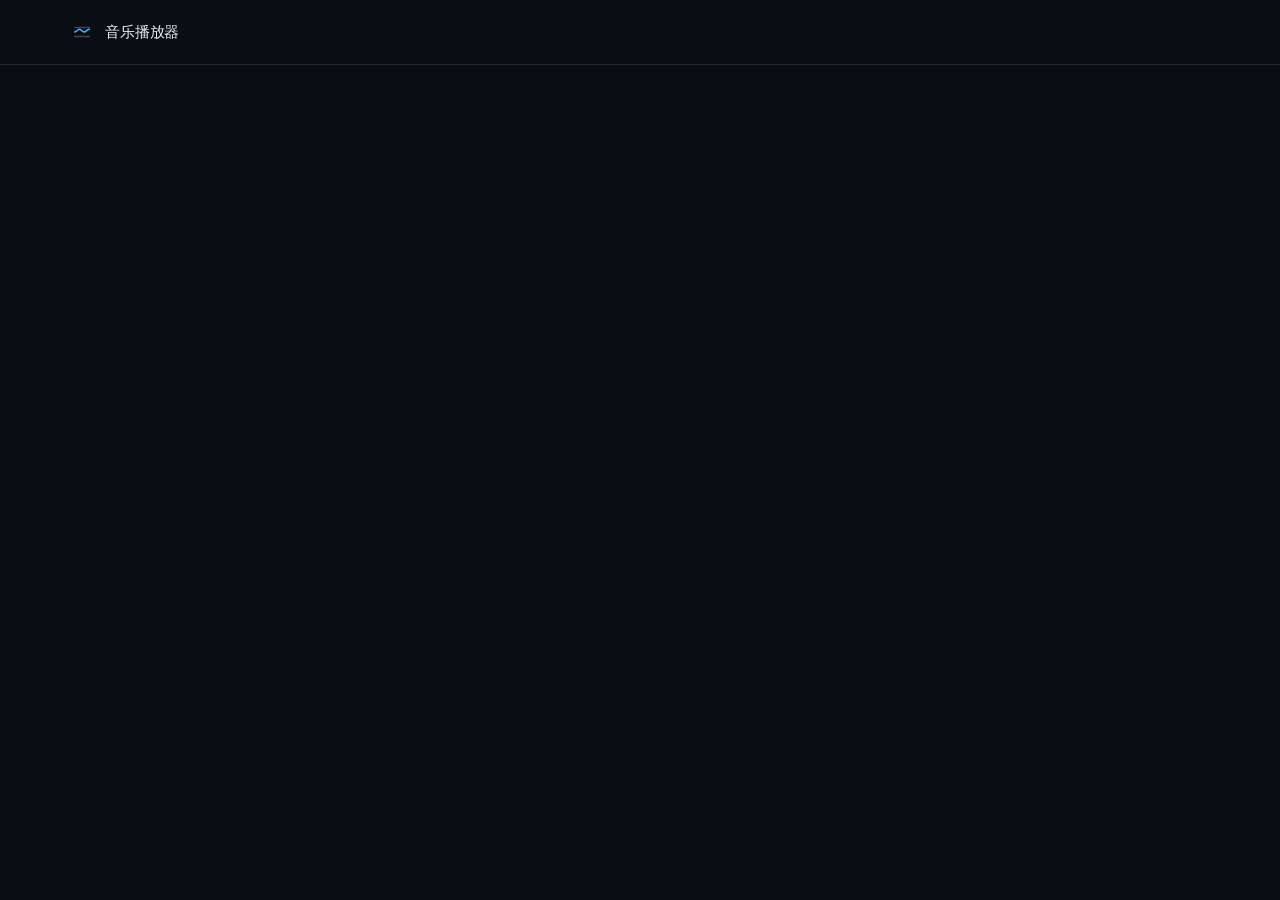
<file: ui/index.html>
<!doctype html>
<html lang="zh-CN" data-type="software">
<head>
<meta charset="utf-8">
<meta name="viewport" content="width=device-width,initial-scale=1,viewport-fit=cover">
<meta name="page-type" content="software">
<meta name="site-kind" content="software">
<title>音乐播放器</title>
<meta name="description" content="本机音频播放器：把文件加进来，顺序、单曲、随机三种模式，进度与音量留在这一页。">
<meta property="og:title" content="音乐播放器">
<meta property="og:description" content="本机音频播放器：把文件加进来，顺序、单曲、随机三种模式，进度与音量留在这一页。">
<meta property="og:type" content="website">
<meta name="twitter:card" content="summary">
<meta name="theme-color" content="#0a0d14">
<link rel="icon" href="[data-uri]">
<link rel="stylesheet" href="style.css">
<script>document.documentElement.classList.add('js');</script>
</head>
<body class="app">
  <header class="topbar">
    <div class="wrap topbar-in">
    <a class="skip-link" href="#stage">跳到播放器</a>
    <span class="mark" aria-hidden="true">
      <svg viewBox="0 0 24 24"><path d="M4 7h16M4 17h16" opacity=".38"/><path class="mark-wave" d="M4 12c2.6 0 2.6-3 5.2-3s2.6 3 5.2 3 2.6-3 5.6-3"/></svg>
    </span>
    <span class="wordmark">音乐播放器</span>
    <span class="stat" id="listen" hidden></span>
    </div>
  </header>

  <main class="stage wrap" id="stage" tabindex="-1">
    <section class="now" aria-label="正在播放">
      <div class="title">
        <h1 id="title">还没有音乐</h1>
        <p class="artist" id="artist"></p>
      </div>

      <canvas class="viz" id="viz" aria-hidden="true"></canvas>

      <div class="controls">
        <div class="seek">
          <input id="seek" type="range" min="0" max="1" step="0.05" value="0" aria-label="播放进度" disabled>
          <div class="times">
            <time id="elapsed">0:00</time>
            <time id="total">0:00</time>
          </div>
        </div>

        <div class="transport">
          <div class="modes" role="group" aria-label="播放模式">
            <button type="button" data-mode="sequence" aria-pressed="true">顺序</button>
            <button type="button" data-mode="single" aria-pressed="false">单曲</button>
            <button type="button" data-mode="random" aria-pressed="false">随机</button>
          </div>

          <div class="buttons">
            <button type="button" class="ic" id="prev" aria-label="上一首" disabled>
              <svg viewBox="0 0 24 24" aria-hidden="true"><path d="M17 5.6v12.8M15 12 5.5 5.4v13.2z"/></svg>
            </button>
            <button type="button" class="play" id="play" aria-label="播放" disabled>
              <svg class="i-play" viewBox="0 0 24 24" aria-hidden="true"><path d="M8.5 5.2v13.6L19 12z"/></svg>
              <svg class="i-pause" viewBox="0 0 24 24" aria-hidden="true"><path d="M9 5.4h2.6v13.2H9zM13.4 5.4H16v13.2h-2.6z"/></svg>
            </button>
            <button type="button" class="ic" id="next" aria-label="下一首" disabled>
              <svg viewBox="0 0 24 24" aria-hidden="true"><path d="M7 5.6v12.8M9 12l9.5-6.6v13.2z"/></svg>
            </button>
          </div>

          <label class="volume" aria-label="音量">
            <svg viewBox="0 0 24 24" aria-hidden="true"><path d="M4 9.5h3.2L12 5.5v13L7.2 14.5H4z"/><path d="M15.4 9.2a4 4 0 0 1 0 5.6M18 6.6a7.6 7.6 0 0 1 0 10.8"/></svg>
            <input id="volume" type="range" min="0" max="1" step="0.02" value="0.8">
          </label>
        </div>
      </div>
    </section>

    <section class="library" aria-label="曲库">
      <div class="lib-head">
        <h2>曲库</h2>
        <span class="count" id="count"></span>
        <button type="button" class="pick" id="add">添加文件</button>
      </div>
      <ol class="tracks" id="tracks"></ol>
      <p class="foot" id="hint">文件留在本机，不上传；关掉这一页要重新添加。</p>
      <p class="foot foot--status" id="status" role="status"></p>
    </section>
  </main>

<input type="file" id="picker" accept=".mp3,.m4a,.aac,.flac,.wav,.ogg,.oga,.opus,audio/*" multiple hidden>
<script src="nous-plugin.js"></script>
<script src="app.js"></script>
</body>
</html>
</file>
<file: ui/style.css>
@font-face{
  font-family:"Mona Sans";font-style:normal;font-weight:400 700;font-display:swap;
  src:url(fonts/mona-sans-latin.woff2) format("woff2");
}
@font-face{
  font-family:"Geist Mono";font-style:normal;font-weight:400 500;font-display:swap;
  src:url(fonts/geist-mono-latin.woff2) format("woff2");
}

:root{
  --bg:#0a0d14;
  --panel:#0e131d;
  --panel-2:#141b27;
  --ink:#e9edf3;
  --muted:#93a0b6;
  --accent:#5ab9fc;
  --accent-ink:#07131d;
  --rule:rgba(233,237,243,.12);
  --hair:rgba(233,237,243,.22);
  --r-sm:8px;
  --gut:clamp(20px,5.55vw,80px);
  --font:"Mona Sans","PingFang SC","Microsoft YaHei","Noto Sans SC",system-ui,sans-serif;
  --mono:"Geist Mono",ui-monospace,"SFMono-Regular",Consolas,monospace;
  --t-h1:clamp(28px,3.5vw,50px);
  --t-body:16px;
  --t-small:13px;
  color-scheme:dark;
}
:root[data-theme="light"]{
  --bg:#fbfbfd;
  --panel:#f2f4f8;
  --panel-2:#e9edf4;
  --ink:#0f1622;
  --muted:#57637a;
  --accent:#0b6fb8;
  --accent-ink:#ffffff;
  --rule:rgba(15,22,34,.12);
  --hair:rgba(15,22,34,.22);
  color-scheme:light;
}

*{box-sizing:border-box}
html,body{margin:0}
body{
  background:var(--bg);color:var(--ink);
  font-family:var(--font);font-size:var(--t-body);line-height:1.5;
  -webkit-font-smoothing:antialiased;text-rendering:optimizeLegibility;
  font-variant-numeric:tabular-nums;
  overflow-x:hidden;
}
h1,h2,p,ol,li,time{margin:0}
ol{padding:0;list-style:none}

.vh{position:absolute;width:1px;height:1px;margin:-1px;padding:0;overflow:hidden;clip-path:inset(50%);white-space:nowrap}
.skip-link{
  position:absolute;left:var(--gut);top:8px;z-index:20;padding:8px 14px;
  background:var(--ink);color:var(--bg);border-radius:var(--r-sm);font-size:var(--t-small);text-decoration:none;
  transform:translateY(-160%);transition:transform .18s ease;
}
.skip-link:focus-visible{transform:translateY(0)}
:focus-visible{outline:2px solid var(--accent);outline-offset:2px;border-radius:4px}

/* shell --------------------------------------------------------------- */
.app{min-height:100svh;display:flex;flex-direction:column}
.wrap{width:min(100% - 2 * var(--gut),1280px);margin-inline:auto}
.topbar{flex:none;border-bottom:1px solid var(--rule)}
.topbar-in{height:64px;display:flex;align-items:center;gap:12px}
.mark svg{display:block;width:22px;height:22px;fill:none;stroke:var(--muted);stroke-width:1.6;stroke-linecap:round}
.mark .mark-wave{stroke:var(--accent)}
.wordmark{font-size:15px;font-weight:500;letter-spacing:-.01em}
.stat{margin-left:auto;font-family:var(--mono);font-size:var(--t-small);color:var(--muted)}

.stage{
  flex:1 1 auto;min-height:0;display:grid;
  grid-template-columns:minmax(0,1fr) minmax(0,1fr);
  grid-template-rows:minmax(0,1fr);
  gap:0;
  padding:clamp(20px,3vh,36px) 0 clamp(20px,3vh,32px);
  outline:none;
}
@media (min-width:901px){
  .app{height:100svh;overflow:hidden}
}

/* now playing --------------------------------------------------------- */
.now{display:flex;flex-direction:column;min-height:0;min-width:0;padding-right:clamp(24px,3.4vw,56px)}
.title{margin-top:0}
.title h1{
  font-size:var(--t-h1);font-weight:500;letter-spacing:-.028em;line-height:1.04;
  overflow-wrap:anywhere;
}
.artist{margin-top:6px;font-size:15px;color:var(--muted)}
.artist:empty{display:none}

.viz{display:block;width:100%;flex:1 1 auto;min-height:120px;margin-top:clamp(10px,2vh,20px)}

/* controls ------------------------------------------------------------ */
.controls{margin-top:auto;padding-top:clamp(12px,2vh,22px)}
.seek{display:flex;flex-direction:column;gap:6px}
.times{display:flex;justify-content:space-between;font-family:var(--mono);font-size:var(--t-small);color:var(--muted)}

input[type=range]{
  -webkit-appearance:none;appearance:none;width:100%;height:20px;margin:0;background:transparent;cursor:pointer;
}
input[type=range]:disabled{cursor:default;opacity:.45}
input[type=range]::-webkit-slider-runnable-track{
  height:2px;border-radius:2px;
  background:linear-gradient(90deg,var(--accent) 0 var(--fill,0%),var(--hair) var(--fill,0%) 100%);
}
input[type=range]::-moz-range-track{height:2px;border-radius:2px;background:var(--hair)}
input[type=range]::-moz-range-progress{height:2px;border-radius:2px;background:var(--accent)}
input[type=range]::-webkit-slider-thumb{
  -webkit-appearance:none;appearance:none;width:12px;height:12px;margin-top:-5px;border-radius:50%;
  background:var(--accent);border:0;transition:transform .15s ease;
}
input[type=range]::-moz-range-thumb{width:12px;height:12px;border:0;border-radius:50%;background:var(--accent)}
input[type=range]:hover::-webkit-slider-thumb,input[type=range]:focus-visible::-webkit-slider-thumb{transform:scale(1.25)}
input[type=range]:active::-webkit-slider-thumb{transform:scale(.85)}

.transport{
  display:grid;grid-template-columns:1fr auto 1fr;align-items:center;gap:16px;
  margin-top:clamp(10px,1.6vh,18px);
}
.modes{display:flex;gap:14px}
.modes button{
  padding:6px 0;border:0;border-bottom:2px solid transparent;background:none;cursor:pointer;
  color:var(--muted);font:inherit;font-size:var(--t-small);font-weight:500;letter-spacing:.01em;
  transition:color .18s ease,border-color .18s ease;
}
.modes button:hover{color:var(--ink)}
.modes button[aria-pressed="true"]{color:var(--ink);border-bottom-color:var(--accent)}

.buttons{display:flex;align-items:center;gap:6px}
.ic,.play{
  display:grid;place-items:center;border:0;background:none;color:var(--ink);cursor:pointer;
  transition:transform .16s ease,background .16s ease,color .16s ease,opacity .16s ease;
}
.ic{width:44px;height:44px;border-radius:50%}
.ic svg{width:20px;height:20px;fill:currentColor;stroke:currentColor;stroke-width:1.4;stroke-linejoin:round}
.ic:hover:not(:disabled){background:var(--panel-2)}
.ic:active:not(:disabled){transform:scale(.94)}
.ic:disabled{opacity:.35;cursor:default}
.play{
  width:52px;height:52px;border-radius:50%;background:var(--accent);color:var(--accent-ink);
}
.play svg{width:22px;height:22px;fill:currentColor;stroke:none}
.play:hover:not(:disabled){transform:scale(1.05)}
.play:active:not(:disabled){transform:scale(.95)}
.play:disabled{opacity:.4;cursor:default}
.play .i-pause{display:none}
.play[data-playing="true"] .i-play{display:none}
.play[data-playing="true"] .i-pause{display:block}

.volume{display:flex;align-items:center;gap:8px;justify-self:end;width:min(150px,100%)}
.volume svg{width:17px;height:17px;flex:none;fill:none;stroke:var(--muted);stroke-width:1.6;stroke-linecap:round;stroke-linejoin:round}
.volume input[type=range]{--fill:80%}
.volume input[type=range]::-webkit-slider-thumb{width:10px;height:10px;margin-top:-4px}

/* library ------------------------------------------------------------- */
.library{
  display:flex;flex-direction:column;min-height:0;min-width:0;
  border-left:1px solid var(--rule);padding:0 0 0 clamp(20px,2.4vw,36px);
  transition:background .18s ease;
}
.lib-head{display:flex;align-items:center;gap:12px;padding:0 0 12px;border-bottom:1px solid var(--rule)}
.lib-head h2{font-size:17px;font-weight:500;letter-spacing:-.01em}
.count{font-family:var(--mono);font-size:var(--t-small);color:var(--muted)}
.pick{
  margin-left:auto;padding:6px 10px;border:1px solid var(--hair);border-radius:var(--r-sm);
  background:transparent;color:var(--ink);font:inherit;font-size:var(--t-small);font-weight:500;cursor:pointer;
  transition:background .16s ease,border-color .16s ease,color .16s ease;
}
.pick:hover{background:var(--ink);border-color:var(--ink);color:var(--panel)}
.pick:active{transform:translateY(1px)}

.tracks{
  flex:1 1 auto;min-height:0;overflow-y:auto;padding:6px 0 8px;scrollbar-width:thin;overscroll-behavior:contain;
  mask-image:linear-gradient(180deg,#000 calc(100% - 24px),transparent 100%);
}
.empty{
  display:grid;place-items:center;width:100%;height:100%;min-height:200px;
  border:1px dashed var(--hair);border-radius:var(--r-sm);background:none;
  color:var(--muted);font:inherit;font-size:var(--t-small);cursor:pointer;
  transition:color .16s ease,border-color .16s ease,background .16s ease;
}
.empty:hover{color:var(--ink);border-color:var(--accent);background:var(--panel)}

.row{
  display:grid;grid-template-columns:26px minmax(0,1fr) auto;align-items:center;gap:10px;
  width:100%;padding:9px 0;border:0;border-radius:var(--r-sm);background:none;text-align:left;
  color:inherit;font:inherit;cursor:pointer;
  transition:background .16s ease,transform .16s ease;
}
.row:hover{background:var(--panel-2)}.row:active{transform:translateY(1px)}
.row .idx{
  position:relative;font-family:var(--mono);font-size:12px;color:var(--muted);text-align:center;
}
.row .meta{min-width:0;display:flex;flex-direction:column}
.row .meta strong{font-size:16px;font-weight:500;letter-spacing:-.006em;white-space:nowrap;overflow:hidden;text-overflow:ellipsis}
.row .dur{font-family:var(--mono);font-size:12px;color:var(--muted)}
.row.is-now{background:var(--panel-2)}
.row.is-now .idx{color:var(--accent)}

.bars{display:none;position:absolute;inset:0;margin:auto;width:12px;height:12px;gap:2px;align-items:flex-end;justify-content:center}
.row.is-now .bars{display:flex}
.row.is-now .bars ~ .n{opacity:0}
.bars i{display:block;width:2px;background:var(--accent);border-radius:1px;height:40%;transform-origin:bottom}
.row.is-now[data-playing="true"] .bars i{animation:bar 1.1s ease-in-out infinite}
.row.is-now[data-playing="true"] .bars i:nth-child(2){animation-delay:.18s}
.row.is-now[data-playing="true"] .bars i:nth-child(3){animation-delay:.36s}
@keyframes bar{0%,100%{height:25%}50%{height:100%}}

.foot{padding:10px 0 0;font-size:12px;line-height:1.6;color:var(--muted);border-top:1px solid var(--rule);margin-top:4px}
.foot--status:empty{display:none}
.foot--status{color:var(--ink)}

/* the drop target shows itself only while a file is over the page */
.app.is-drop .library{background:var(--panel)}
.app.is-drop .tracks{outline:1px dashed var(--accent);outline-offset:-6px;border-radius:var(--r-sm)}

/* entrance ------------------------------------------------------------ */
.js .app .viz,.js .app .title,.js .app .controls,.js .app .library{
  opacity:0;transform:translateY(10px);
  transition:opacity .5s cubic-bezier(.2,.7,.3,1),transform .5s cubic-bezier(.2,.7,.3,1);
}
.js .app.is-in .viz{opacity:1;transform:none;transition-delay:0ms}
.js .app.is-in .title{opacity:1;transform:none;transition-delay:60ms}
.js .app.is-in .controls{opacity:1;transform:none;transition-delay:160ms}
.js .app.is-in .library{opacity:1;transform:none;transition-delay:90ms}

@media (prefers-reduced-motion:reduce){
  *,*::before,*::after{animation-duration:.001ms!important;animation-iteration-count:1!important;transition-duration:.001ms!important}
  .js .app .viz,.js .app .title,.js .app .controls,.js .app .library{opacity:1;transform:none}
}

/* responsive ---------------------------------------------------------- */
@media (max-width:1100px){
  .stage{grid-template-columns:minmax(0,1.3fr) minmax(280px,1fr);gap:28px}
}
@media (max-width:900px){
  .app{min-height:100svh}
  .stage{display:flex;flex-direction:column;gap:24px;padding-bottom:28px}
  .viz{flex:none;height:150px}
  .library{flex:none;min-height:340px}
  .tracks{max-height:min(52vh,460px)}
}
@media (max-width:640px){
  .topbar{height:56px;gap:10px}
  .stage{padding-top:16px}
  .viz{height:120px}
  .controls{padding-top:6px}
  .transport{grid-template-columns:auto 1fr;grid-template-areas:"buttons volume" "modes modes";gap:12px 16px}
  .modes{grid-area:modes}
  .buttons{grid-area:buttons}
  .volume{grid-area:volume}
  .ic{width:44px;height:44px}
  .play{width:50px;height:50px}
  .row{padding:11px 0;min-height:44px}
  .pick{min-height:44px;padding:8px 14px}
  .modes button{min-height:44px;padding:10px 2px}
  .volume{min-height:44px}
  input[type=range]{height:44px}
}
</file>
